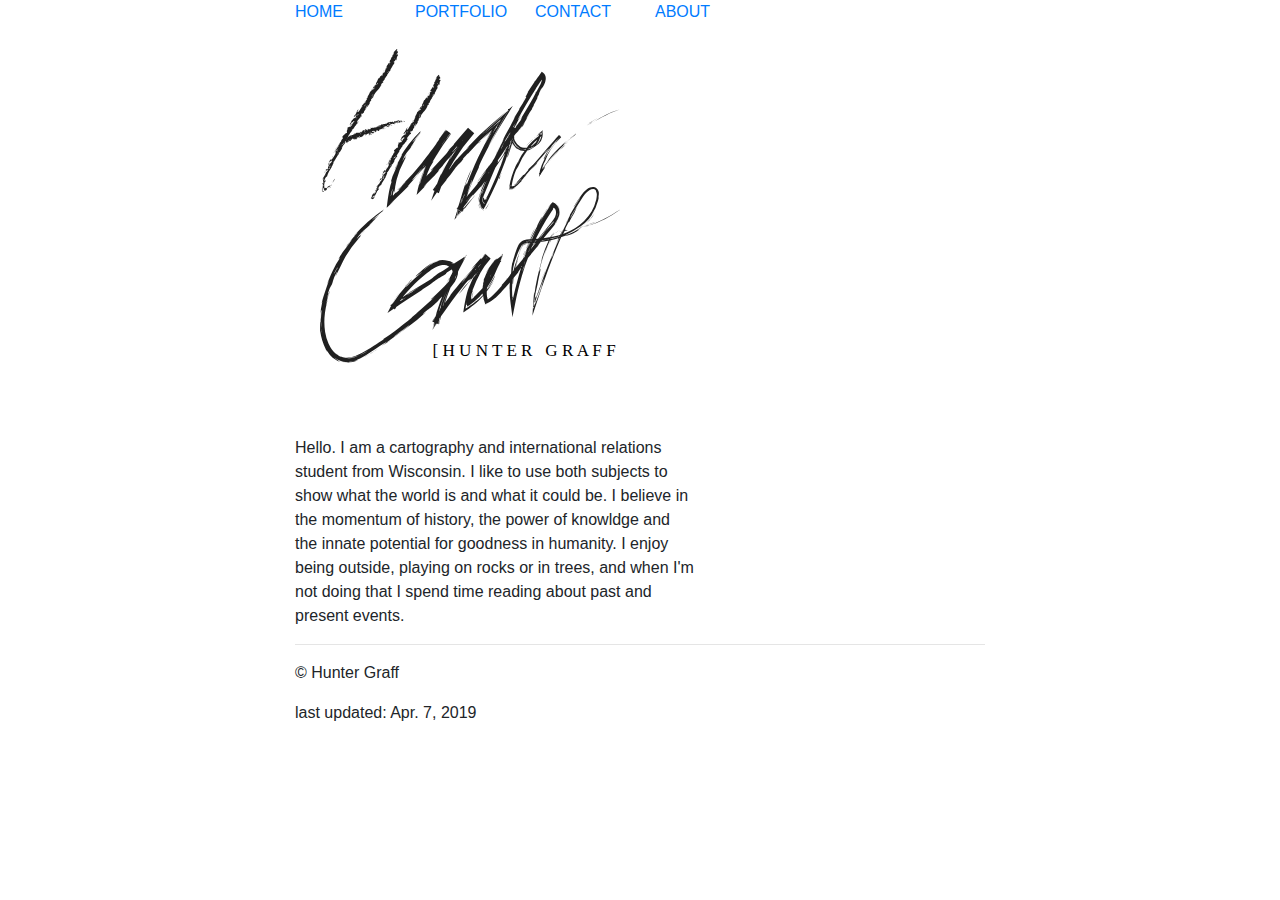
<file: MyPortfolio/index.html>
<!DOCTYPE html>
<html lang="en">
<link rel="stylsheet" href="css/bootstrap.css">
    <head> 
        <meta charset="utf-8">
		<meta name="viewport" content="width=device-width, initial-scale=1"/>
		<title>Hunter Graff</title>
        <link rel="stylesheet" href="css/bootstrap.css">
    </head> 
<div class="container">                           
    <div class="row">
        <div class = "col-sm-2">
            <a href="#">HOME</a>
        </div>
            <div class = "col-sm-2">
                <a href="portfolio.html">PORTFOLIO</a>
            </div>
        <div class = "col-sm-2">
            <a href="contact.html">CONTACT</a>
        </div>
        <div class = "col-sm-2">
            <a href="about.html">ABOUT</a>
        </div>
    </div>
</div>

 
<div class = "container">
    <header></header>
    
    
    <div class = "content">
        <link rel="stylesheet" href="css/style.css">
        <img class = "sig"  src="assets/Signature.svg" alt "Signature">
        <br> 
        <br>
        <br>
        <p> Hello. I am a cartography and international relations student from Wisconsin. I like to use both subjects to show what the world is and what it could be. I believe in the momentum of history, the power of knowldge and the innate potential for goodness in humanity. I enjoy being outside, playing on rocks or in trees, and when I'm not doing that I spend time reading  about past and present events. </p> 
    </div>
    <hr>
    <footer>
        <p>© Hunter Graff</p>
        <p>last updated: Apr. 7, 2019</p>
    </footer>
   
</div>
</html>
</file>
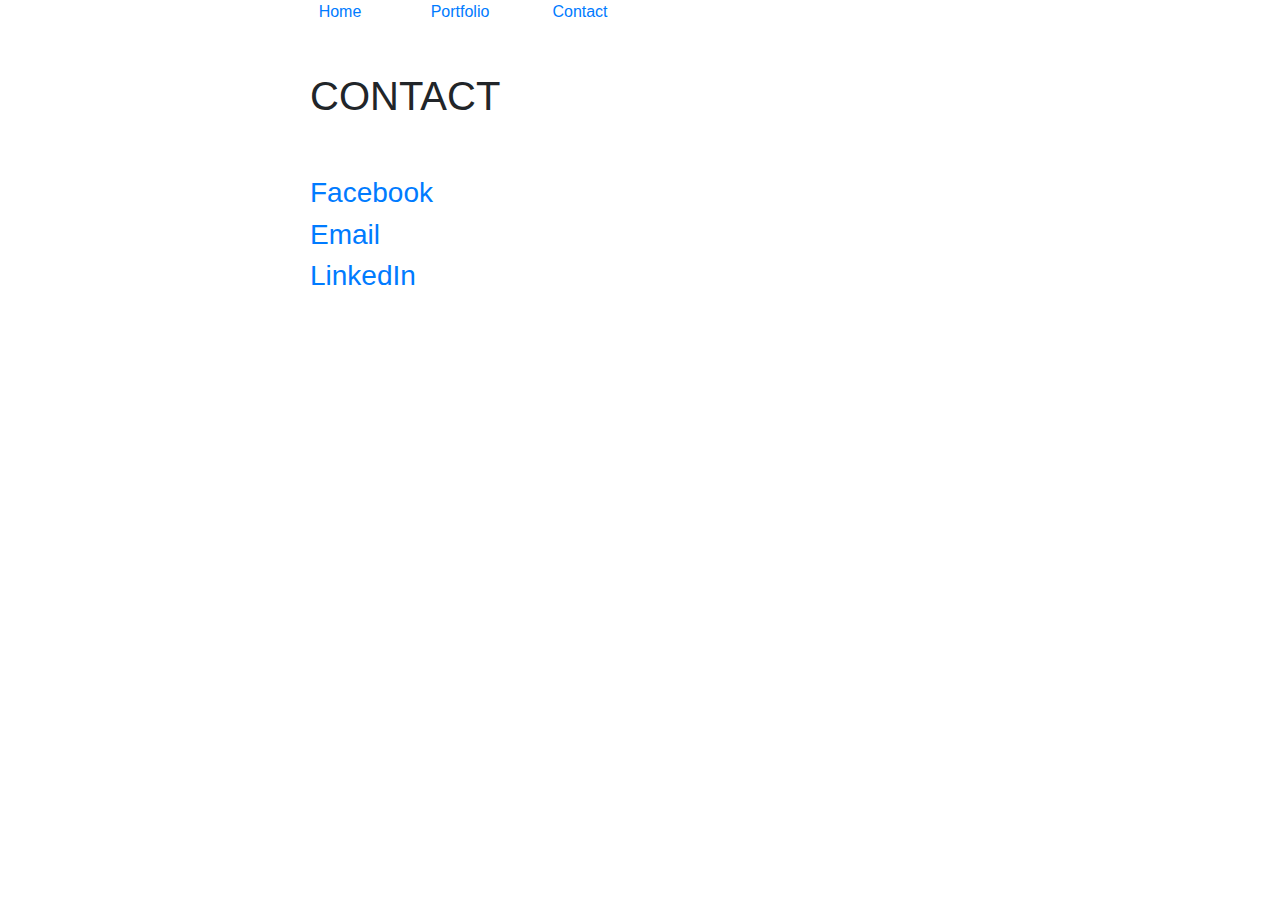
<file: MyPortfolio/contact.html>
<!DOCTYPE html>
<html lang="en">
<link rel="stylsheet" href="css/bootstrap.css">
    <head> 
        <meta charset="utf-8">
		<meta name="viewport" content="width=device-width, initial-scale=1"/>
		<title>Hunter Graff</title>
        <link rel="stylesheet" href="css/bootstrap.css">
    </head>  
<div class="container">                           
    <div class="row" align = "center">
        <div class = "col-sm-2">
            <a href="index.html">Home</a>
        </div>
            <div class = "col-sm-2">
                <a href="portfolio.html">Portfolio</a>
            </div>
        <div class = "col-sm-2">
            <a href="#">Contact</a>
        </div>
    </div>
    <br>
    <br> 
    <div class= "container">
        <div class="row">
            <div class = "col-3">
                <h1>CONTACT</h1>
                <br> 
                <br>
                 <a href="https://www.facebook.com/"><h3>Facebook</h3></a>
                <a href="hunterjgraff@gmail.com"><h3>Email</h3></a>
                <a href="https://www.linkedin.com/in/hunter-graff-b22857105"><h3>LinkedIn</h3></a> 
            </div>
        </div>
</file>
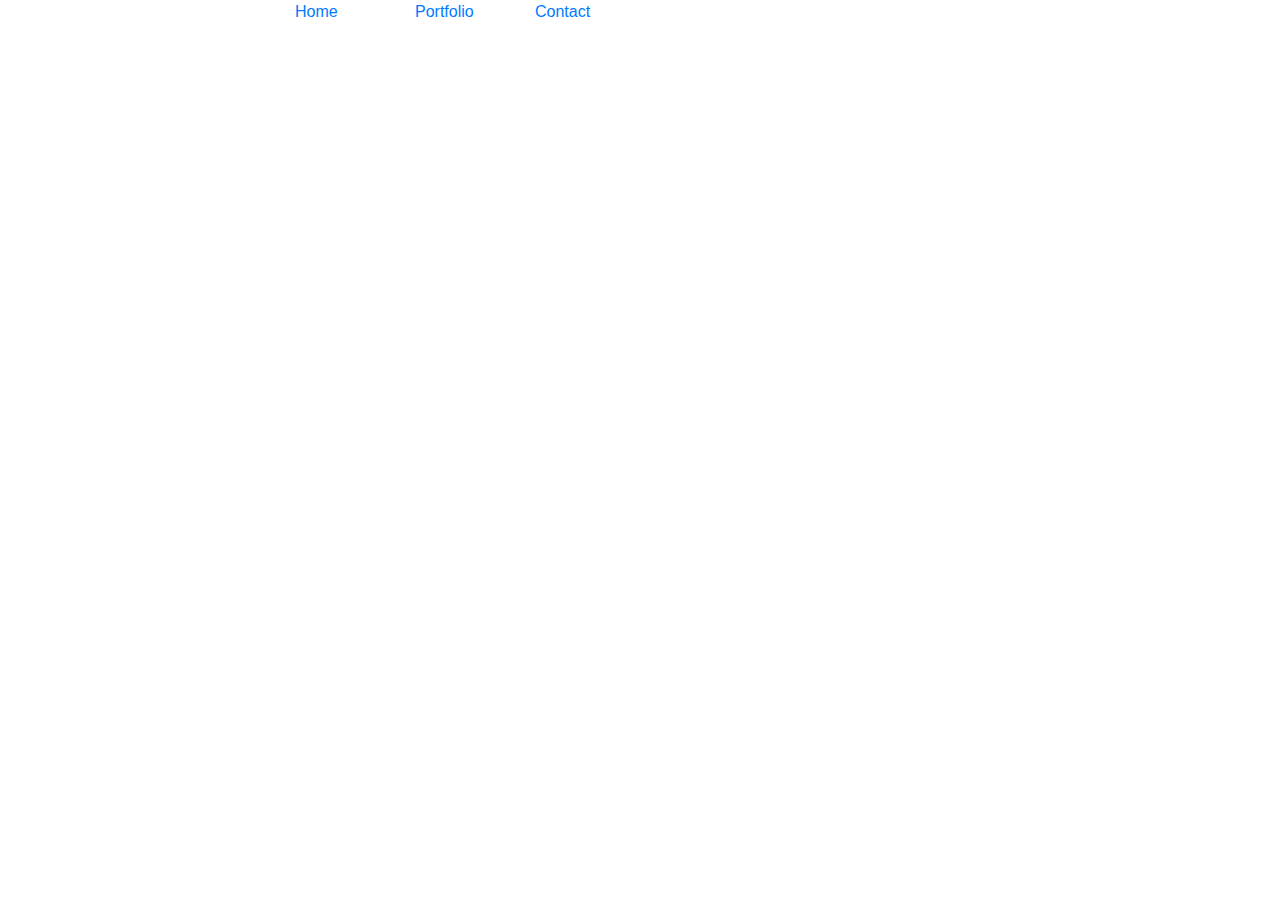
<file: MyPortfolio/EAC.html>
<!DOCTYPE html>
<html lang="en">
<link rel="stylsheet" href="css/bootstrap.css">
    <head> 
        <meta charset="utf-8">
		<meta name="viewport" content="width=device-width, initial-scale=1"/>
		<title>Hunter Graff</title>
        <link rel="stylesheet" href="css/bootstrap.css">
    </head> 
<div class="container">                           
    <div class="row">
        <div class = "col-sm-2">
            <a href="index.html">Home</a>
        </div>
            <div class = "col-sm-2">
                <a href="portfolio.html">Portfolio</a>
            </div>
        <div class = "col-sm-2">
            <a href="#">Contact</a>
        </div>
    </div>
</div>
<img-fluid src="assets/EAF_PNG.png">
</file>
<file: MyPortfolio/css/style.css>
h1 {color: black;
	font-size: 10px;
    padding: 20px
}
.sig {width: 350px;
        border: 25px solid white;
}
div {background-color #000;
}
p {font-family: sans-serif, arial;
    font-size: 1em;
    width: 400px;
}
.wrapper {max-width:500px; margin: auto;
}
hr {size=50px;
}
</file>
